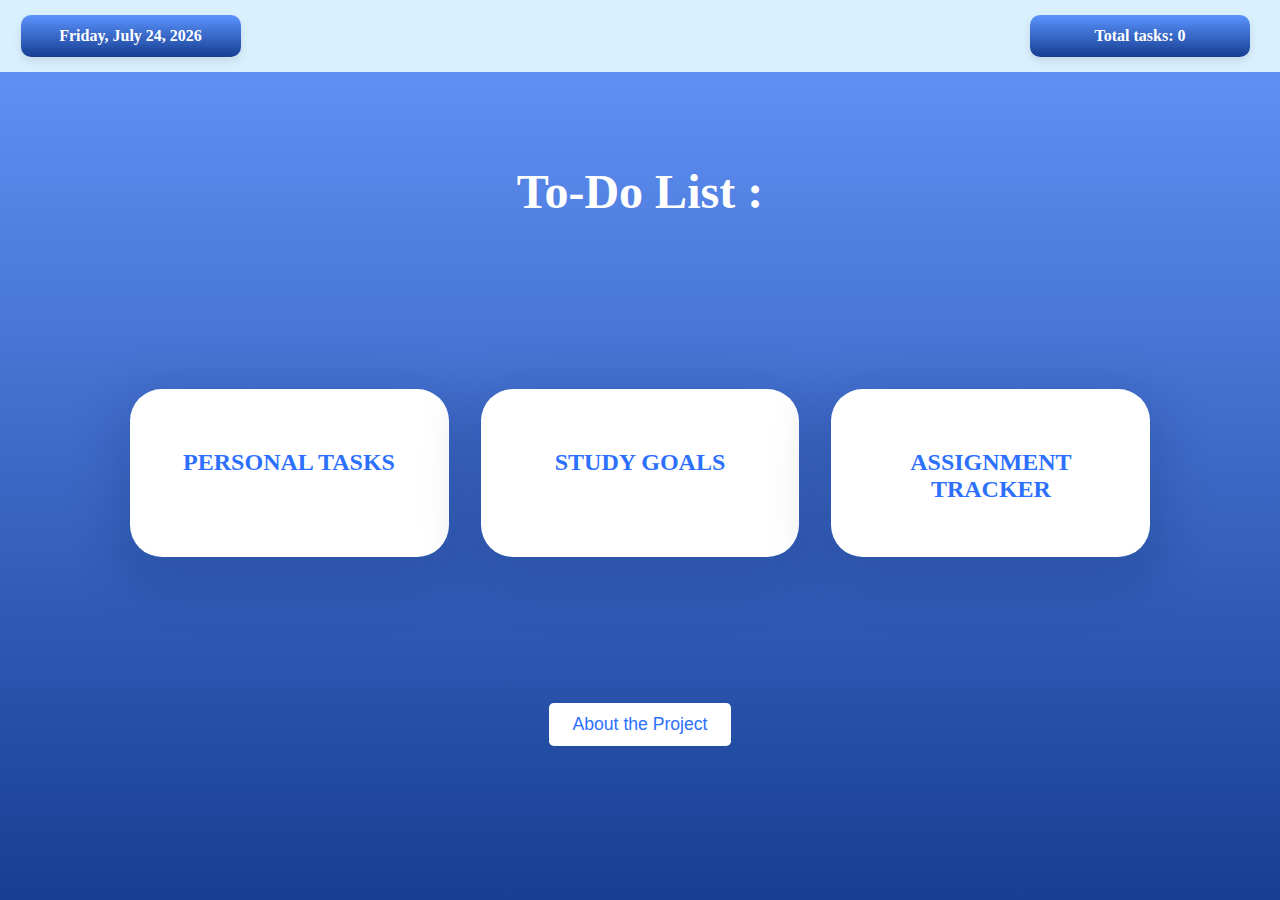
<file: index.html>
<!DOCTYPE html>
<html lang="en">
  <head>
    <meta charset="UTF-8" />
    <meta name="viewport" content="width=device-width, initial-scale=1.0" />
    <link rel="stylesheet" href="./style.css" />
    <script src="./script.js" defer></script>
    <title>Todo</title>
  </head>
  <body>
    <h1 class="todo-heading">To-Do List :</h1>

    <div class="todo-wrapper">
      <!-- Personal Tasks To-do List -->
      <section class="todo" id="personal">
        <h2 class="todo-header">Personal Tasks</h2>
        <div class="todo-content">
          <div class="input">
            <input
              type="text"
              class="input-field"
              id="todoInput1"
              placeholder="Add a new todo"
            />
            <button class="btn" id="addButton1">Add</button>
          </div>
          <ul class="scroll">
            <li id="todoList1"></li>
          </ul>
          <div>
            <hr class="counter" />
            <div class="counter-container">
              <p><span id="todoCount1">0</span> items total</p>
              <button id="deleteButton1">Delete All</button>
            </div>
          </div>
        </div>
      </section>

      <!-- Study Goals To-do List -->
      <section class="todo" id="study">
        <h2 class="todo-header">Study Goals</h2>
        <div class="todo-content">
          <div class="input">
            <input
              type="text"
              class="input-field"
              id="todoInput2"
              placeholder="Add a new todo"
            />
            <button class="btn" id="addButton2">Add</button>
          </div>
          <ul class="scroll">
            <li id="todoList2"></li>
          </ul>
          <div>
            <hr class="counter" />
            <div class="counter-container">
              <p><span id="todoCount2">0</span> items total</p>
              <button id="deleteButton2">Delete All</button>
            </div>
          </div>
        </div>
      </section>

      <!-- Assignment Tracker To-do List -->
      <section class="todo" id="assignment">
        <h2 class="todo-header">Assignment Tracker</h2>
        <div class="todo-content">
          <div class="input">
            <input
              type="text"
              class="input-field"
              id="todoInput3"
              placeholder="Add a new todo"
            />
            <button class="btn" id="addButton3">Add</button>
          </div>
          <ul class="scroll">
            <li id="todoList3"></li>
          </ul>
          <div>
            <hr class="counter" />
            <div class="counter-container">
              <p><span id="todoCount3">0</span> items total</p>
              <button id="deleteButton3">Delete All</button>
            </div>
          </div>
        </div>
      </section>
    </div>
    <footer>
      <div class="footer">
        <button class="about-btn" onclick="location.href='about.html'">
          About the Project
        </button>
      </div>

      <div class="top-container">
        <div class="date-box">
            <p id="current-date"></p>
        </div>
        <div class="reminder-box">
            <p id="reminder-text">No pending tasks!</p>
        </div>
    </div>
    

    </footer>
  </body>
</html>
</file>
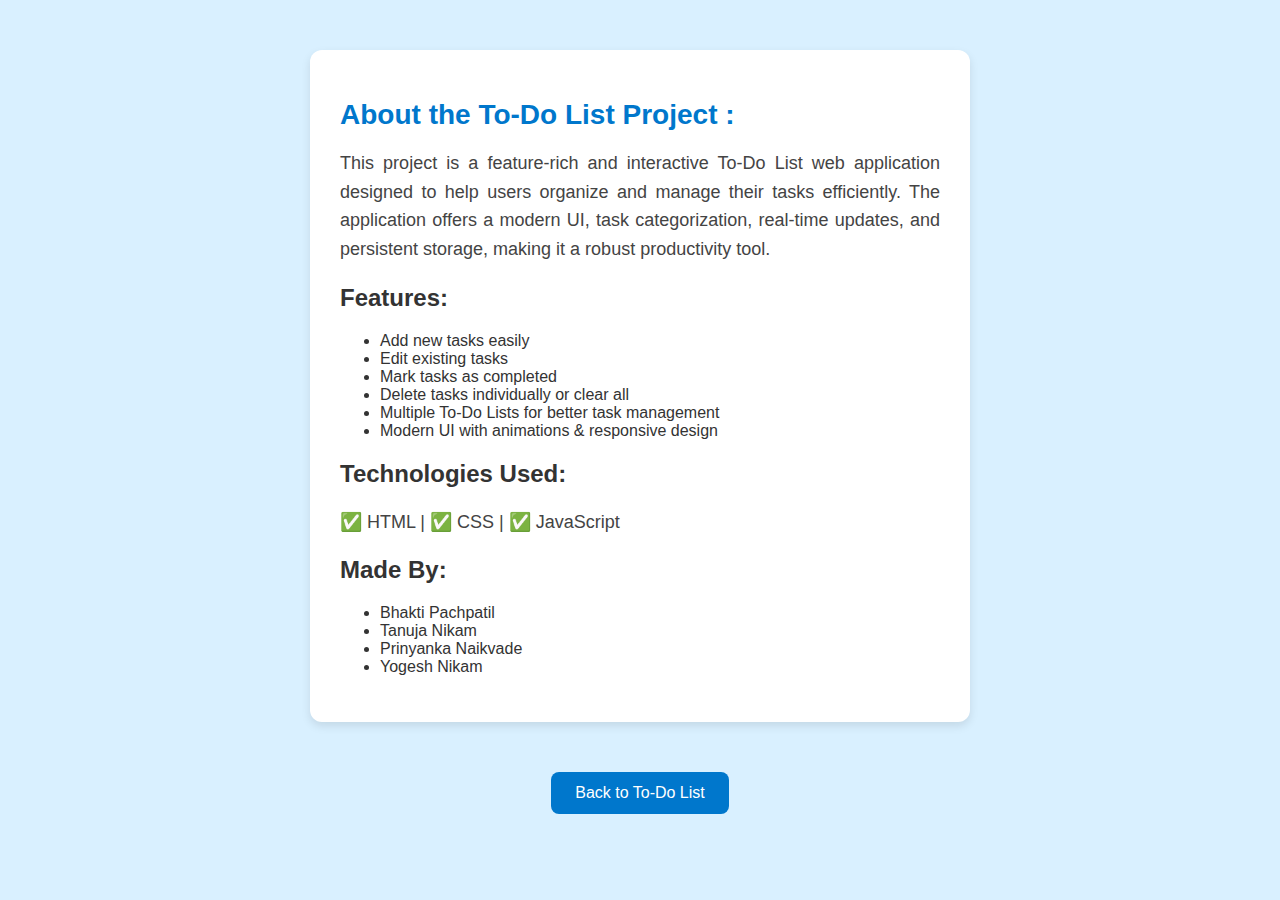
<file: about.html>
<!DOCTYPE html>
<html lang="en">
<head>
    <meta charset="UTF-8">
    <meta name="viewport" content="width=device-width, initial-scale=1.0">
    <title>About the Project</title>
    <link rel="stylesheet" href="about-style.css">

    

</head>
<body>
    <div class="about-container">
        <h1>About the To-Do List Project :</h1>
        <p>This project is a feature-rich and interactive To-Do List web application designed to help users organize and manage their tasks efficiently. The application offers a modern UI, task categorization, real-time updates, and persistent storage, making it a robust productivity tool.</p>
        
        <h2>Features:</h2>
        <ul>
            <li>Add new tasks easily</li>
            <li>Edit existing tasks</li>
            <li>Mark tasks as completed</li>
            <li>Delete tasks individually or clear all</li>
            <li>Multiple To-Do Lists for better task management</li>
            <li>Modern UI with animations & responsive design</li>
        </ul>

        <h2>Technologies Used:</h2>
        <p>✅ HTML | ✅ CSS | ✅ JavaScript</p>

        <h2>Made By:</h2>
        <ul>
            <li>Bhakti Pachpatil</li>
            <li>Tanuja Nikam </li>
            <li>Prinyanka Naikvade</li>
            <li>Yogesh Nikam</li>
        </ul>
        
        
    </div>
    
        <a href="index.html" class="back-button">Back to To-Do List</a>
    
</body>
</html>
</file>
<file: style.css>
:root {
  --gradient: linear-gradient(180deg, rgba(45, 112, 253, 0.73) 0%, #163e92 100%);
  --dark: #001747;
  --grey: #b1bacb;
  --grey-border: rgba(210, 210, 210, 0.75);
  --grey-light: #eeeeee;
  --grey-dark: #405175;
  --blue: #2d70fd;
  --green: #00d8a7;
  --white: #ffffff;
}

body {
  background: var(--gradient);
  margin: 0;
  height: 100vh;
  display: flex;
  flex-direction: column;
  justify-content: space-evenly;
  align-items: center;
}

/* Modal overlay for background blur */
body.modal-open::before {
  content: "";
  position: fixed;
  top: 0;
  left: 0;
  width: 100vw;
  height: 100vh;
  background: rgba(0, 0, 0, 0.5);
  backdrop-filter: blur(5px);
  z-index: 1000;
}

.btn {
  color: var(--white);
  font-size: 1.1rem;
  padding: 0.7rem 1.5rem;
  border-radius: 0.3rem;
  background-color: var(--blue);
  border: none;
  position: static;
  right: 0.5rem;
  bottom: 0.5rem;
  cursor: pointer;
}

.about-btn {
  color: var(--blue);
  font-size: 1.1rem;
  padding: 0.7rem 1.5rem;
  border-radius: 0.3rem;
  background-color: var(--white);
  border: none;
  right: 0.5rem;
  bottom: 0.5rem;
  cursor: pointer;
  transition: .2s;
}
.about-btn:hover{
  background-color: #2d70fd;
  color: white;
}

h1,
h2,
h3,
h4,
h5,
h6,
p {
  margin: 0;
}

.todo-heading {
  color: white;
  text-align: center;
  font-size: 3em;
  margin-top: 10px;
}


/* Todo Container */
.todo {
  display: flex;
  flex-direction: column;
  justify-content: space-around;
  border-radius: 2rem;
  background: var(--white);
  padding: 3rem;
  height: 50%;
  width: 60%;
  box-shadow: 0 1rem 3rem 1rem rgba(0, 23, 71, 0.15);
  max-width: 30rem;
  transition: all 0.3s ease;
}

/* Initially, only the header is visible */
.todo > .todo-content {
  display: none;
}

.todo-header {
  cursor: pointer;
  text-transform: uppercase;
  height: 3rem;
  color: #2d70fd;
  text-align: center;
}

/* Partial fullscreen expanded view */
.todo.expanded {
  position: fixed;
  top: 50%;
  left: 50%;
  transform: translate(-50%, -50%);
  width: 80vw;
  height: 80vh;
  padding: 2rem;
  z-index: 1001;
  overflow-y: auto;
  box-shadow: 0 0 20px rgba(0, 0, 0, 0.5);
  /* Optional: Adjust background if needed */
  background: var(--white);
}

/* Show content when expanded */
.todo.expanded > .todo-content {
  display: block;
}

.input {
  position: relative;
  display: flex;
  align-items: center; /* Ensures button aligns with input */
  gap: 0.5rem; /* Adds spacing between input and button */
}

.input-field {
  width: 100%;
  border: 0.06rem solid #d2d2d2bf;
  border-radius: 0.5rem;
  padding: 1.25rem;
  font-size: 1rem;
}

input[type="text"]::placeholder {
  color: var(--grey);
}

.todo-container {
  display: flex;
  gap: 1rem;
}

ul {
  padding: 0;
  margin: 0;
  max-height: 300px;
  overflow-y: auto;
}

li {
  display: flex;
  flex-direction: column;
  gap: 1.2rem;
  padding: 1.3rem;
}

#todoList1 p,
#todoList2 p,
#todoList3 p {
  display: flex;
  gap: 1rem;
  color: var(--dark);
  align-items: center;
}

#todoList1 .disabled,
#todoList2 .disabled,
#todoList3 .disabled {
  color: #8f98a8;
}

.disabled {
  display: flex;
  text-decoration: line-through;
}

input[type="checkbox"] {
  appearance: none;
  -webkit-appearance: none;
  -moz-appearance: none;
  cursor: pointer;
}

input[type="checkbox"]::before {
  content: "\2713";
  display: inline-block;
  width: 2rem;
  height: 2rem;
  font-size: 1.7rem;
  text-align: center;
  border: 0.06rem solid var(--grey-border);
  border-radius: 50%;
  color: var(--grey-border);
}

input[type="checkbox"]:checked::before {
  color: var(--white);
  background-color: var(--green);
  border: 0.06rem solid var(--green);
  border-radius: 50%;
}

.counter {
  border: 0.06rem solid var(--grey-light);
}

.counter-container {
  height: 2rem;
  display: flex;
  justify-content: space-between;
  color: var(--grey);
}

.counter-container p {
  align-self: center;
}

.counter-container button {
  border: none;
  background-color: transparent;
  color: var(--grey);
  font-size: 1rem;
}

.about-project-container {
  display: flex;
  justify-content: center;
  align-items: center;
  background: var(--white);
  padding: 1rem 2rem;
  border-radius: 0.8rem;
  box-shadow: 0 0.5rem 1.5rem rgba(0, 0, 0, 0.1);
  margin-top: 2rem;
}

.about-project-container:hover{
  background-color: #1b50c0 !important;
}

.about-project-btn {
  background-color: var(--blue);
  color: var(--white);
  font-size: 1rem;
  padding: 0.6rem 1.5rem;
  border: none;
  border-radius: 0.5rem;
  cursor: pointer;
}

.about-project-btn:hover {
  background-color: #1b50c0;
}

/* Additional styles for horizontal layout */
.todo-wrapper {
  display: flex;
  flex-direction: row;
  justify-content: space-evenly;
  align-items: flex-start;
  gap: 2rem;
  padding: 1rem;
}

/* Increase the width of each list so they occupy more horizontal space */
.todo {
  flex: 1;
  max-width: 40%;
}

.todo-header.active {
  border: 2px solid lightblue;
  border-radius: 5px;
  padding: 5px;
}

.task-item {
    display: flex;
    justify-content: space-between;
    align-items: center;
    background: #fff;
    padding: 8px 12px;
    margin: 5px 0;
    border-radius: 5px;
    box-shadow: 0 2px 5px rgba(0, 0, 0, 0.1);
}

.top-container {
  display: flex;
  justify-content: space-between;
  padding: 15px 20px; /* Added some padding for spacing */
  position: fixed; /* Fixes the position to prevent scrolling */
  width: 100%;
  top: 0;
  left: 0;
  background-color: #d9f0ff;  
  z-index: 1000;
}

.date-box, .reminder-box {
  background: var(--gradient);
  color: white;
  padding: 12px 20px;
  border-radius: 10px;
  box-shadow: 0 4px 10px rgba(0, 0, 0, 0.1);
  font-size: 16px;
  font-weight: bold;
  min-width: 180px;
  text-align: center;
}

/* Adjusting placement */
.date-box {
  margin-left:0.5px;
}

.reminder-box {
  margin-right: 50px;
}
</file>
<file: about-style.css>
/* About Page Styling */
.about-container {
    max-width: 600px;
    margin: 50px auto; /* Centers it horizontally */
    background-color: white;
    padding: 30px;
    border-radius: 12px;
    box-shadow: 0 4px 10px rgba(0, 0, 0, 0.1);
    text-align: left;
}

/* Background for the whole page */
body {
    background-color: #d9f0ff; /* Light Blue */ 
    font-family: 'Poppins', sans-serif;
    color: #333;
}

/* Heading Styling */
.about-container h1 {
    font-size: 28px;
    color: #0077cc;
    margin-bottom: 15px;
}

/* Paragraph Styling */
.about-container p {
    font-size: 18px;
    line-height: 1.6;
    color: #444;
    text-align: justify;
}

/* Team Names Styling */
.team {
    margin-top: 20px;
    font-size: 16px;
    font-weight: bold;
    color: #0077cc;
}

/* Back Button */
.back-button {
    display: block; /* Make it a block element */
    width: fit-content; /* Only as wide as necessary */
    margin: 30px auto; /* Center it horizontally */
    padding: 12px 24px;
    background-color: #0077cc;
    color: white;
    text-decoration: none;
    font-size: 16px;
    border-radius: 8px;
    transition: 0.3s;
}

.back-button:hover {
    background-color: #005fa3;
}
</file>
